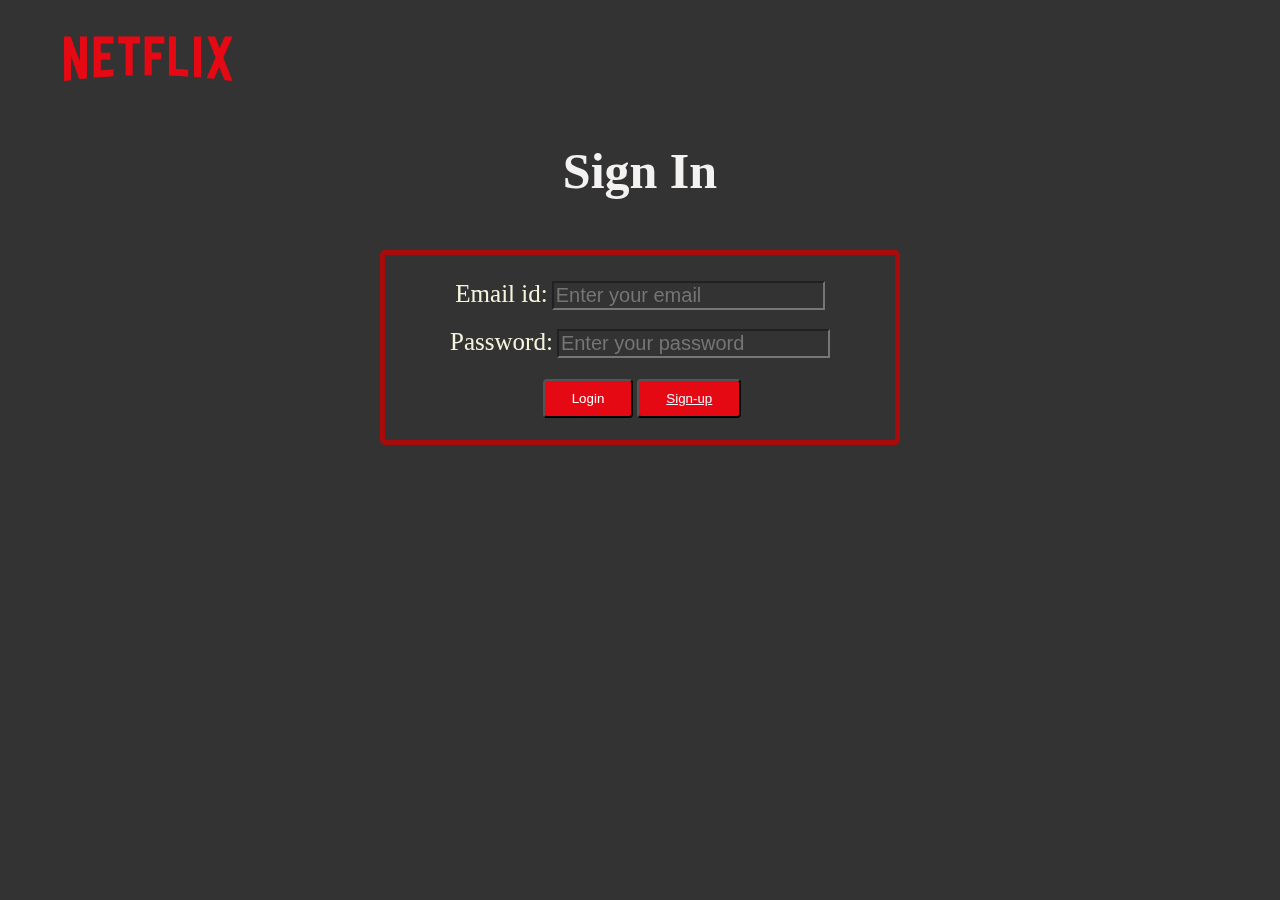
<file: sign-in.html>
<html>
<head>
    <link rel="shortcut icon" href="./favicon.png" type="image/x-icon">
</head>
<title>Badri Netflix Project</title><script>
function validateForm(event){
event.preventDefault();
// var name=document.getElementById('name').value;
var email=document.getElementById('email').value;
// var mobile = document.getElementById('mobile').value;
var password=document.getElementById('password').value;


// var nameRegex=/^[a-z][A-Z]/;
// if(!nameRegex.test(name)){
//     alert('Incorrect username first letter must be caps');
//     return false;
// }
var emailRegex=/^[^\s@]+@[^\s@]+\.[^\s@]+$/;
if(! emailRegex.test(email)){
    alert('Invalid Email id');
    return false;
}
if(password.length<6){
    alert('Invalid password and Invalid email id');
    return false;
}

// var mobileRegex = /^[1-9]\d{9}$/;
// if(! mobileRegex.test(mobile)){
//         alert( "Maximum '10' digit  mobile number is valid");
//    return false;
// }

alert(" Login successfully ");
  }
        </script>
   
    
    <body><center>
        <link href="sign-in.css" rel="stylesheet">
        <div class="navbar">
        <li class="logo"><img src="Logonetflix.png"></li>
    </div>
        <h1>Sign In </h1>
        <form id="myform" onsubmit="validateForm(event)">

           
        
       

        <label for="email">Email id:</label>
        <input type="email" id="email" name="email"  placeholder="Enter your email" required><br><br>

        <label for="password">Password:</label>
        <input type="password" id="password" name="password"  placeholder="Enter your password" required><br><br>
    
        
       
      

        
<table>

       
        <tr> <td>
            <th>
                <button class="buttons">Login</button>
            <button class ="buttons"><a href="sign-up.html">Sign-up</a></button></th>
        </td>
    </tr>

        
    </table>
    </form>
    </center></body>
</html>
</file>
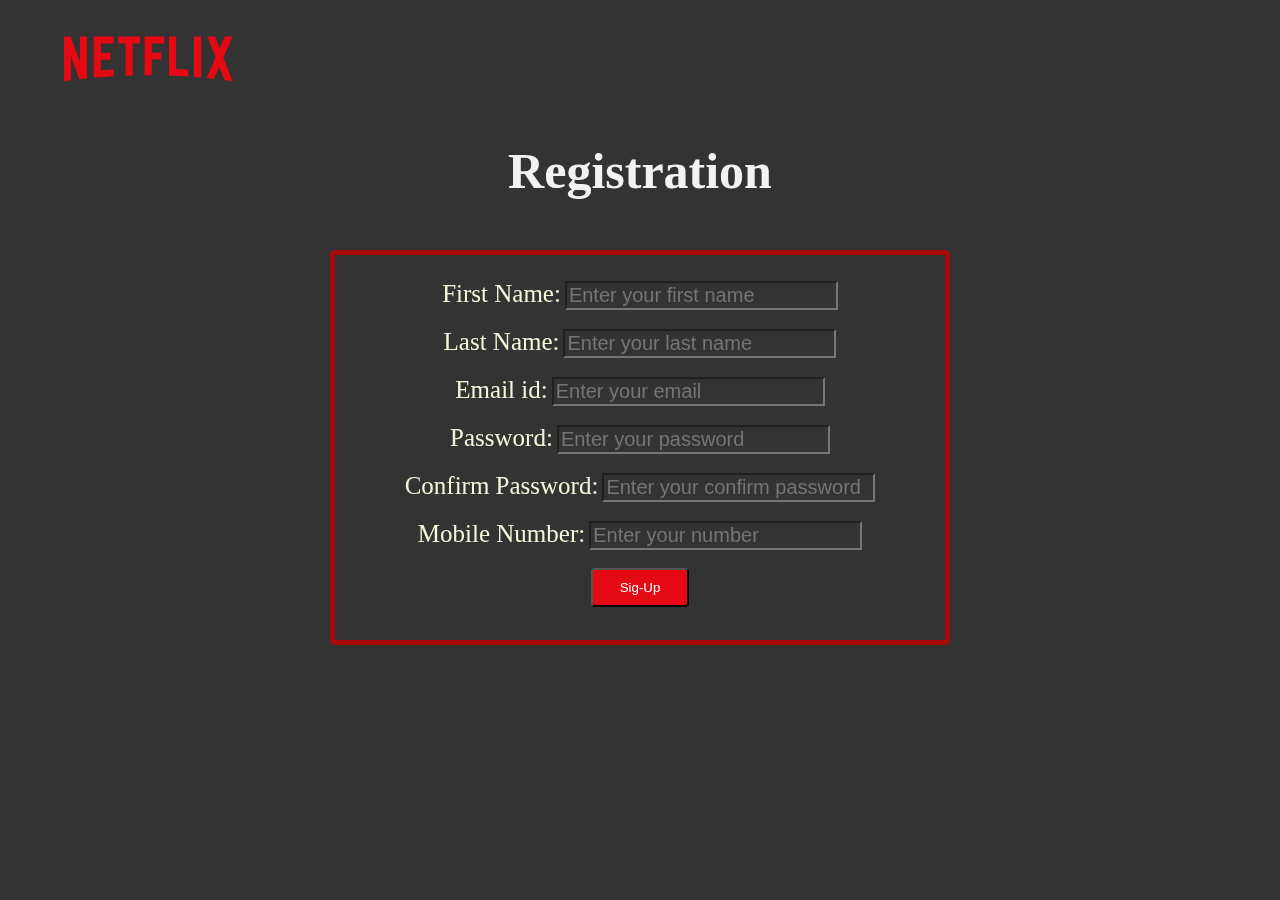
<file: sign-up.html>
<html>
    <head>
        <link rel="shortcut icon" href="./favicon.png" type="image/x-icon">
    </head>
    <title>Badri Netflix Project</title>
        <script>
    function validateForm(event){
    event.preventDefault();
    var name=document.getElementById('name').value;
    var email=document.getElementById('email').value;
    var mobile = document.getElementById('mobile').value;
    var password=document.getElementById('password').value;
    
    
    var nameRegex=/^[A-Z][a-z]/;
    if(!nameRegex.test(name)){
        alert('please enter your name first letter in caps');
        return false;
    }
    var emailRegex=/^[^\s@]+@[^\s@]+\.[^\s@]+$/;
    if(! emailRegex.test(email)){
        alert('please enter a valid email address');
        return false;
    }
    if(password.length<6){
        alert('password must be at least 6 characters long');
        return false;
    }
    
    var mobileRegex = /^[1-9]\d{9}$/;
    if(! mobileRegex.test(mobile)){
            alert( "Maximum '10' digit  mobile number is valid");
       return false;
    }
    
    alert(" Registered Successfully");
      }
            </script>
       
        
        <body><center>
            <link href="sign-up.css" rel="stylesheet">
            <div class="navbar">
                <li class="logo"><img src="Logonetflix.png"></li>
            </div>
            <h1>Registration</h1>
            <form id="myform" onsubmit="validateForm(event)">
    
               
            <label for="name">First Name:</label>
            <input type="text" id="name" name="name" placeholder="Enter your first name" required><br><br>
                 
            <label for="name">Last Name:</label>
            <input type="text" id="name" name="name" placeholder="Enter your last name" required><br><br>
                    
    
            <label for="email">Email id:</label>
            <input type="email" id="email" name="email"  placeholder="Enter your email" required><br><br>
    
            <label for="password">Password:</label>
            <input type="password" id="password" name="password"  placeholder="Enter your password" required><br><br>
        
            <label for="password"> Confirm Password:</label>
            <input type="password" id="password" name="password"  placeholder="Enter your confirm password" required><br><br>
        
           
            <label for="mobile">Mobile Number:</label>
            <input type="text" id="mobile" name="mobile" maxlength="10" placeholder="Enter your number"></br></br>
          
    
           
    
    
            <button class="buttons">Sig-Up</button>
        </table>
        </form>
        </center></body>
    </html>
</file>
<file: sign-in.css>
body{
    background-image: linear-gradient(rgba(0, 0, 0, 0.8), rgba(0, 0, 0, 0.8)),
    url("https://media.gq-magazine.co.uk/photos/63a45c46d8ab66b1ed860891/16:9/w_2580,c_limit/Best-netflix-shows-hp.jpg");
    background-repeat: no-repeat;
    background-size: cover;
}
h1{
    color:  #f4f1f1;
    font-size: 50px;
    font-family:Georgia, 'Times New Roman', Times, serif;
    
}

.logo img {
    width: 180px;
    display: flex;
    flex-direction: column;
    align-items: center;
    justify-content: center;
    align-self: center;
    
  }
  
  .logo {
    display: flex;
    flex-direction: column;
    align-items: center;
    justify-content: center;
    align-self: center;
  }
  .navbar {
    display: flex;
    flex-direction: row;
    position: relative;
    align-items: center;
    width: 100%;
    height: 50px;
    min-height: 100px;
    align-items: center;
    justify-content: space-between;
    background-color: transparent;
    /* background:transparent; */
    align-self: center;
  }
  
  .navbar li {
    margin: 0 50px;
    list-style-type: none;
    display: flex;
    flex-direction: row;
   
  }

  .buttons {
    background-color: #e50914;
    padding: 10px 27px;
    color: white;
    /* display: flex; */
    flex-direction: row;
    border-radius: 4px;
  }
  label{
    color: beige;
    font-size: 25px;
  }
  input{
    background: transparent;
    font-size: 20px;
    color: aliceblue;
  }

  form {
    width: 500px;
    /* background: #fff; */
    padding: 25px 40px 40px;
    /* border: 1px solid #ca0f0f; */
    margin: 50px auto 0;
    border-radius: 5px;
    /* background-color: rgb(221, 122, 9); */
    /* background-repeat: no-repeat; */
    /* background-size: cover; */


    border: 5px solid rgb(168, 11, 11);
    backdrop-filter: blur(20px);
    height: 120px;
    width: 430px;

    
}
a{
    color: aliceblue;
}
</file>
<file: sign-up.css>
body{
    background-image: linear-gradient(rgba(0, 0, 0, 0.8), rgba(0, 0, 0, 0.8)),
    url("https://media.gq-magazine.co.uk/photos/63a45c46d8ab66b1ed860891/16:9/w_2580,c_limit/Best-netflix-shows-hp.jpg");
    background-repeat: no-repeat;
    background-size: cover;
}
h1{
    color:  #f4f1f1;
    font-size: 50px;
    font-family:Georgia, 'Times New Roman', Times, serif;
    
}

.logo img {
    width: 180px;
    display: flex;
    flex-direction: column;
    align-items: center;
    justify-content: center;
    align-self: center;
    
  }
  
  .logo {
    display: flex;
    flex-direction: column;
    align-items: center;
    justify-content: center;
    align-self: center;
  }
  .navbar {
    display: flex;
    flex-direction: row;
    position: relative;
    align-items: center;
    width: 100%;
    height: 50px;
    min-height: 100px;
    align-items: center;
    justify-content: space-between;
    background-color: transparent;
    /* background:transparent; */
    align-self: center;
  }
  
  .navbar li {
    margin: 0 50px;
    list-style-type: none;
    display: flex;
    flex-direction: row;
   
  }

  .buttons {
    background-color: #e50914;
    padding: 10px 27px;
    color: white;
    display: flex;
    /* flex-direction: row; */
    border-radius: 4px;
  }
  label{
    color: beige;
    font-size: 25px;
    
  }
  input{
    background: transparent;
    font-size: 20px;
    color: aliceblue;
    /* height: 300px; */
    /* width: 400px;  */
  }

  form {
    width: 500px;
    /* background: #fff; */
    padding: 25px 40px 40px;
    /* border: 1px solid #ca0f0f; */
    margin: 50px auto 0;
    border-radius: 5px;
    /* background-color: rgb(221, 122, 9); */
    /* background-repeat: no-repeat; */
    /* background-size: cover; */


    border: 5px solid rgb(168, 11, 11);
    backdrop-filter: blur(20px);
    height: 320px;
    width: 530px;

    
}
a{
    color: aliceblue;
}
</file>
